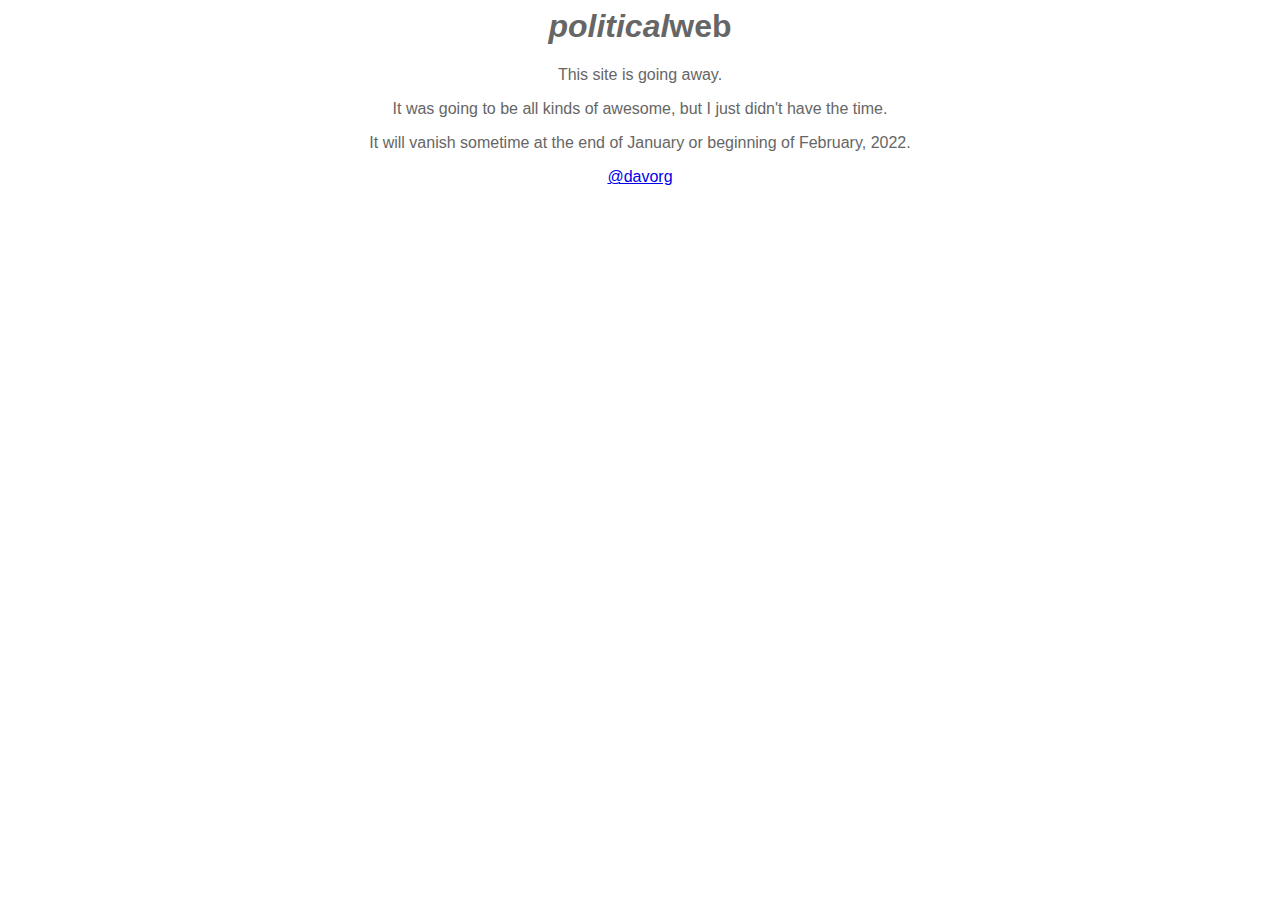
<file: docs/index.html>
<html>
<head>
<title>politicalweb.org.uk</title>
<style type="text/css">
body {
  font-family: arial, hevetica, sans-serif;
}
h1, p {
  text-align: center;
  color: #666;
}
</style>
</head>
<body>
<h1><i>political</i>web</h1>
<p>This site is going away.</p>
<p>It was going to be all kinds of awesome, but I just didn't have the time.</p>
<p>It will vanish sometime at the end of January or beginning of February, 2022.</p>
<p><a href="https://twitter.com/davorg">@davorg</a></p>
</body>
</html>
</file>
